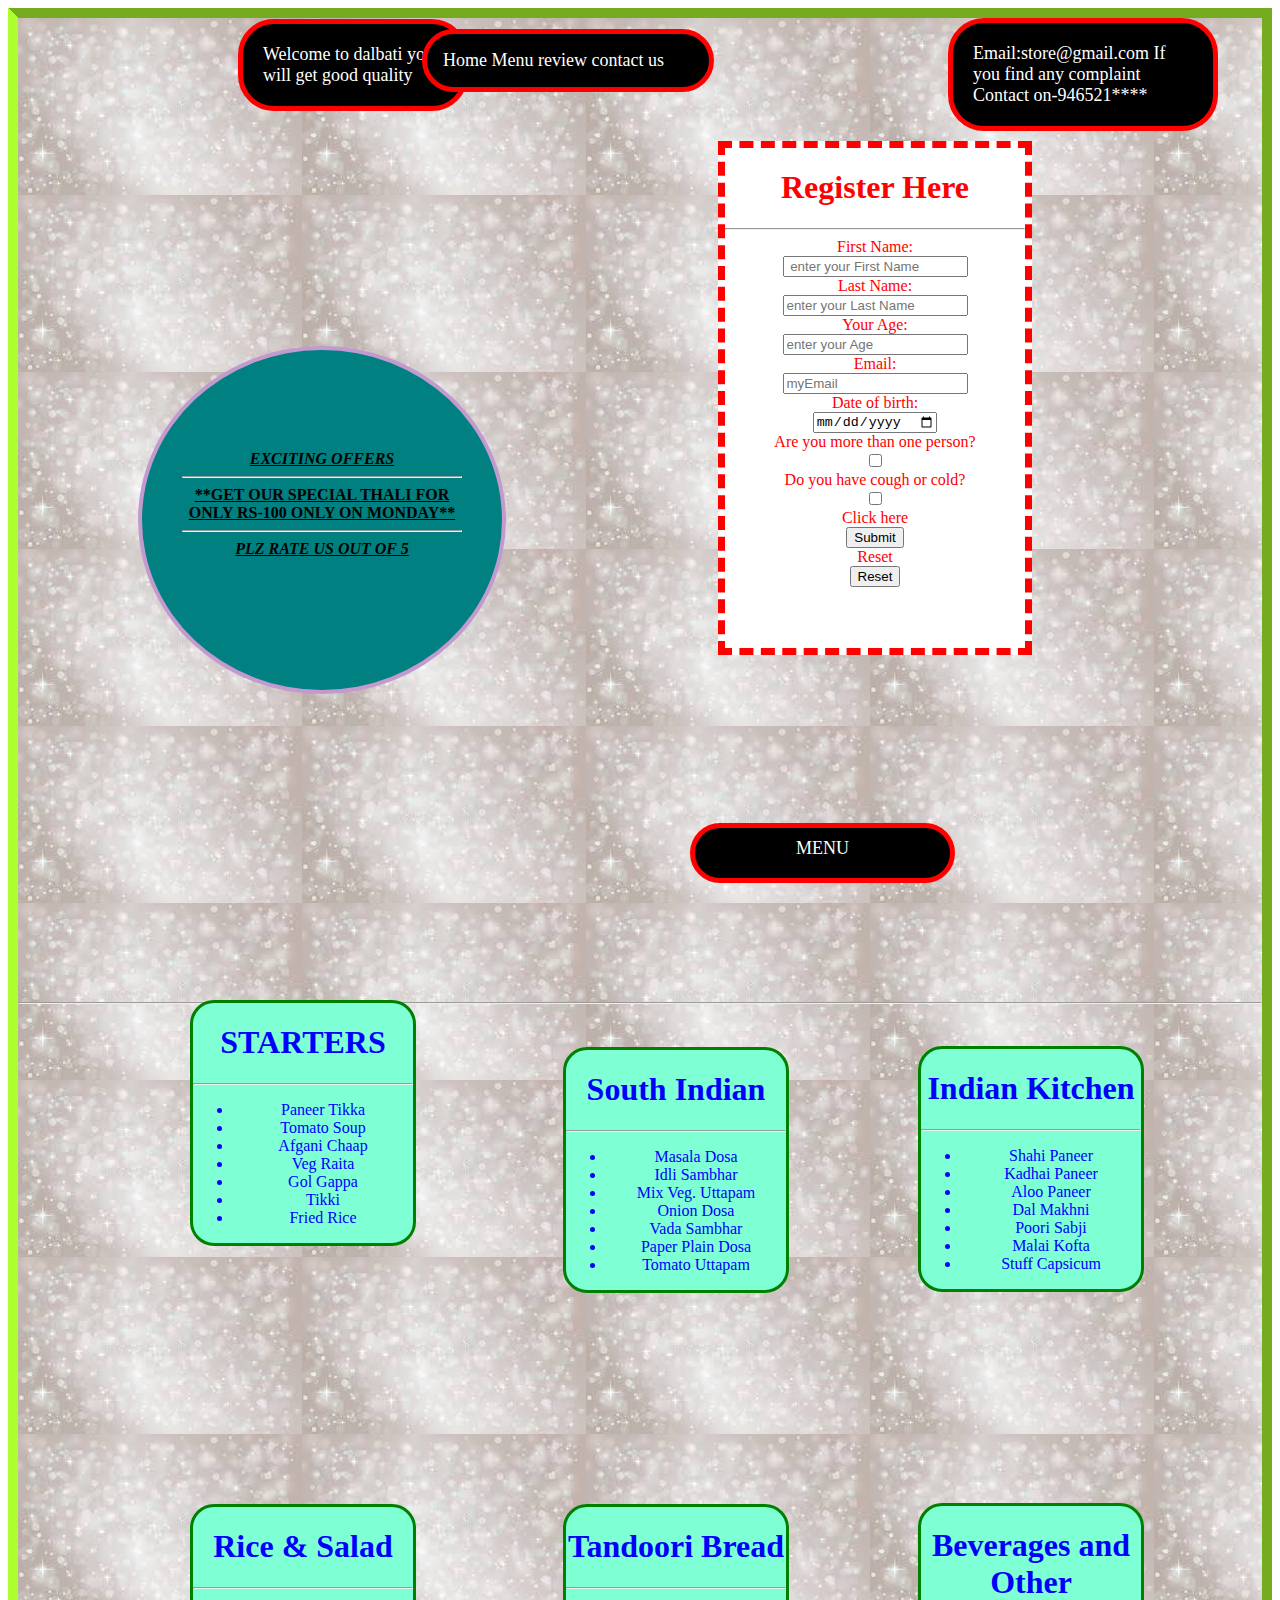
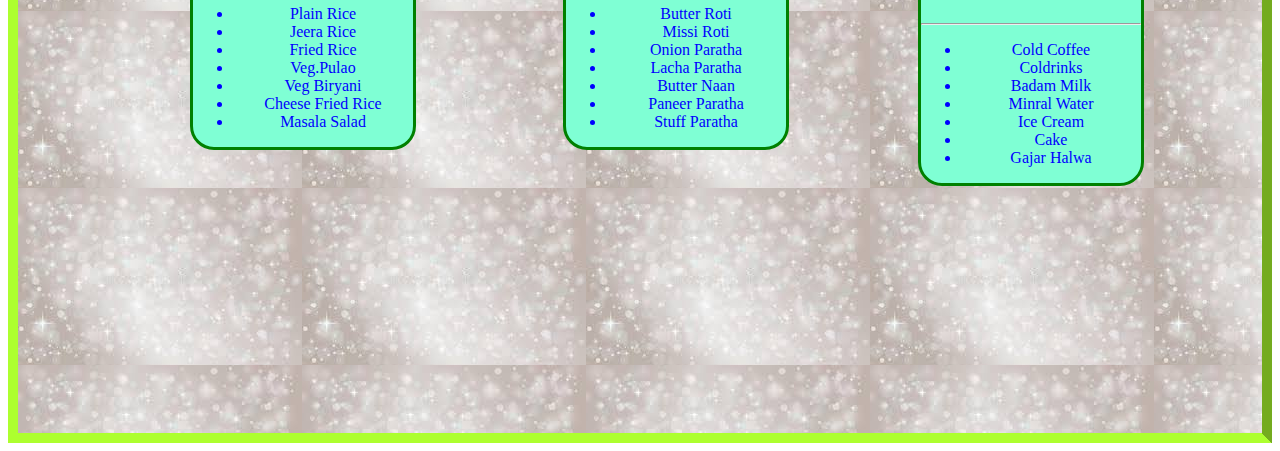
<file: index.html>
<!DOCTYPE html>
<html lang="en">
<head>
    <meta charset="UTF-8">
    <meta http-equiv="X-UA-Compatible" content="IE=edge">
    <meta name="viewport" content="width=device-width, initial-scale=1.0">
    <title>Document</title>
    <link rel="stylesheet" href="demo.css">
</head>
<body>
<div class="bg">
<div class="menu menu1">
Welcome to dalbati you will get good quality
</div>
<div class="menu menu2">
Home Menu review contact us
</div>
<div class="menu menu3">
Email:store@gmail.com If you find any complaint Contact on-946521****
</div>
<div class="forms">
<h1>Register Here</h1><hr>
<form action="./ssc.html">
First Name:<br><input type="text" placeholder=" enter your First Name"><br>
Last Name:<br><input type="text" placeholder="enter your Last Name"><br>
Your Age:</span><br><input type="text"placeholder="enter your Age"><br>
Email:<br><input type="email"placeholder="myEmail"><br>
Date of birth:<br><input type="date"><br>
Are you more than one person?<br><input type="checkbox"><br>
Do you have cough or cold?<br><input type="checkbox"><br>
Click here<br><input type="submit" placeholder="Submit here"><br>
Reset<br><input type="reset" placeholder="Reset">
</form>
</div>
<div class="circle">
    <i><b>EXCITING OFFERS</i><br>
    <hr>
    **GET OUR SPECIAL THALI FOR<br> 
    ONLY RS-100 ONLY ON MONDAY**<br>
    <hr>
   <i>PLZ RATE US OUT OF 5</i></b>
</div>
<div class="menu menu4">
MENU
</div> <hr>
<div class="food card1">
<h1>STARTERS</h1><hr>
<ul>
    <li>Paneer Tikka</li>
    <li>Tomato Soup</li>
    <li>Afgani Chaap</li>
    <li>Veg Raita</li>
    <li>Gol Gappa</li>
    <li>Tikki</li>
    <li>Fried Rice</li>
</ul>
</div>
<div class="food card2">
<h1>South Indian</h1><hr>
<ul>
    <li>Masala Dosa</li>
    <li>Idli Sambhar</li>
    <li>Mix Veg. Uttapam</li>
    <li>Onion Dosa</li>
    <li>Vada Sambhar</li>
    <li>Paper Plain Dosa</li>
    <li>Tomato Uttapam</li>
</ul>
</div>
<div class="food card3">
<h1>Indian Kitchen</h1><hr>
<ul>
    <li>Shahi Paneer</li>
    <li>Kadhai Paneer</li>
    <li>Aloo Paneer</li>
    <li>Dal Makhni</li>
    <li>Poori Sabji</li>
    <li>Malai Kofta</li>
    <li>Stuff Capsicum</li>
</ul>
</div>
<div class="food card4">
<h1>Rice & Salad</h1><hr>
<ul>
    <li>Plain Rice</li>
    <li>Jeera Rice</li>
    <li>Fried Rice</li>
    <li>Veg.Pulao</li>
    <li>Veg Biryani</li>
    <li>Cheese Fried Rice</li>
    <li>Masala Salad</li>
</ul>
</div>
<div class="food card5">
<h1>Tandoori Bread</h1><hr>
<ul>
    <li>Butter Roti</li>
    <li>Missi Roti</li>
    <li>Onion Paratha</li>
    <li>Lacha Paratha</li>
    <li>Butter Naan</li>
    <li>Paneer Paratha</li>
    <li>Stuff Paratha</li>
</ul>
</div>
<div class="food card6">
<h1>Beverages and Other</h1><hr>
<ul>
    <li>Cold Coffee</li>
    <li>Coldrinks</li>
    <li>Badam Milk</li>
    <li>Minral Water</li>
    <li>Ice Cream</li>
    <li>Cake</li>
    <li>Gajar Halwa</li>
</ul>
</div>
</div>
</body>
</html>
</file>
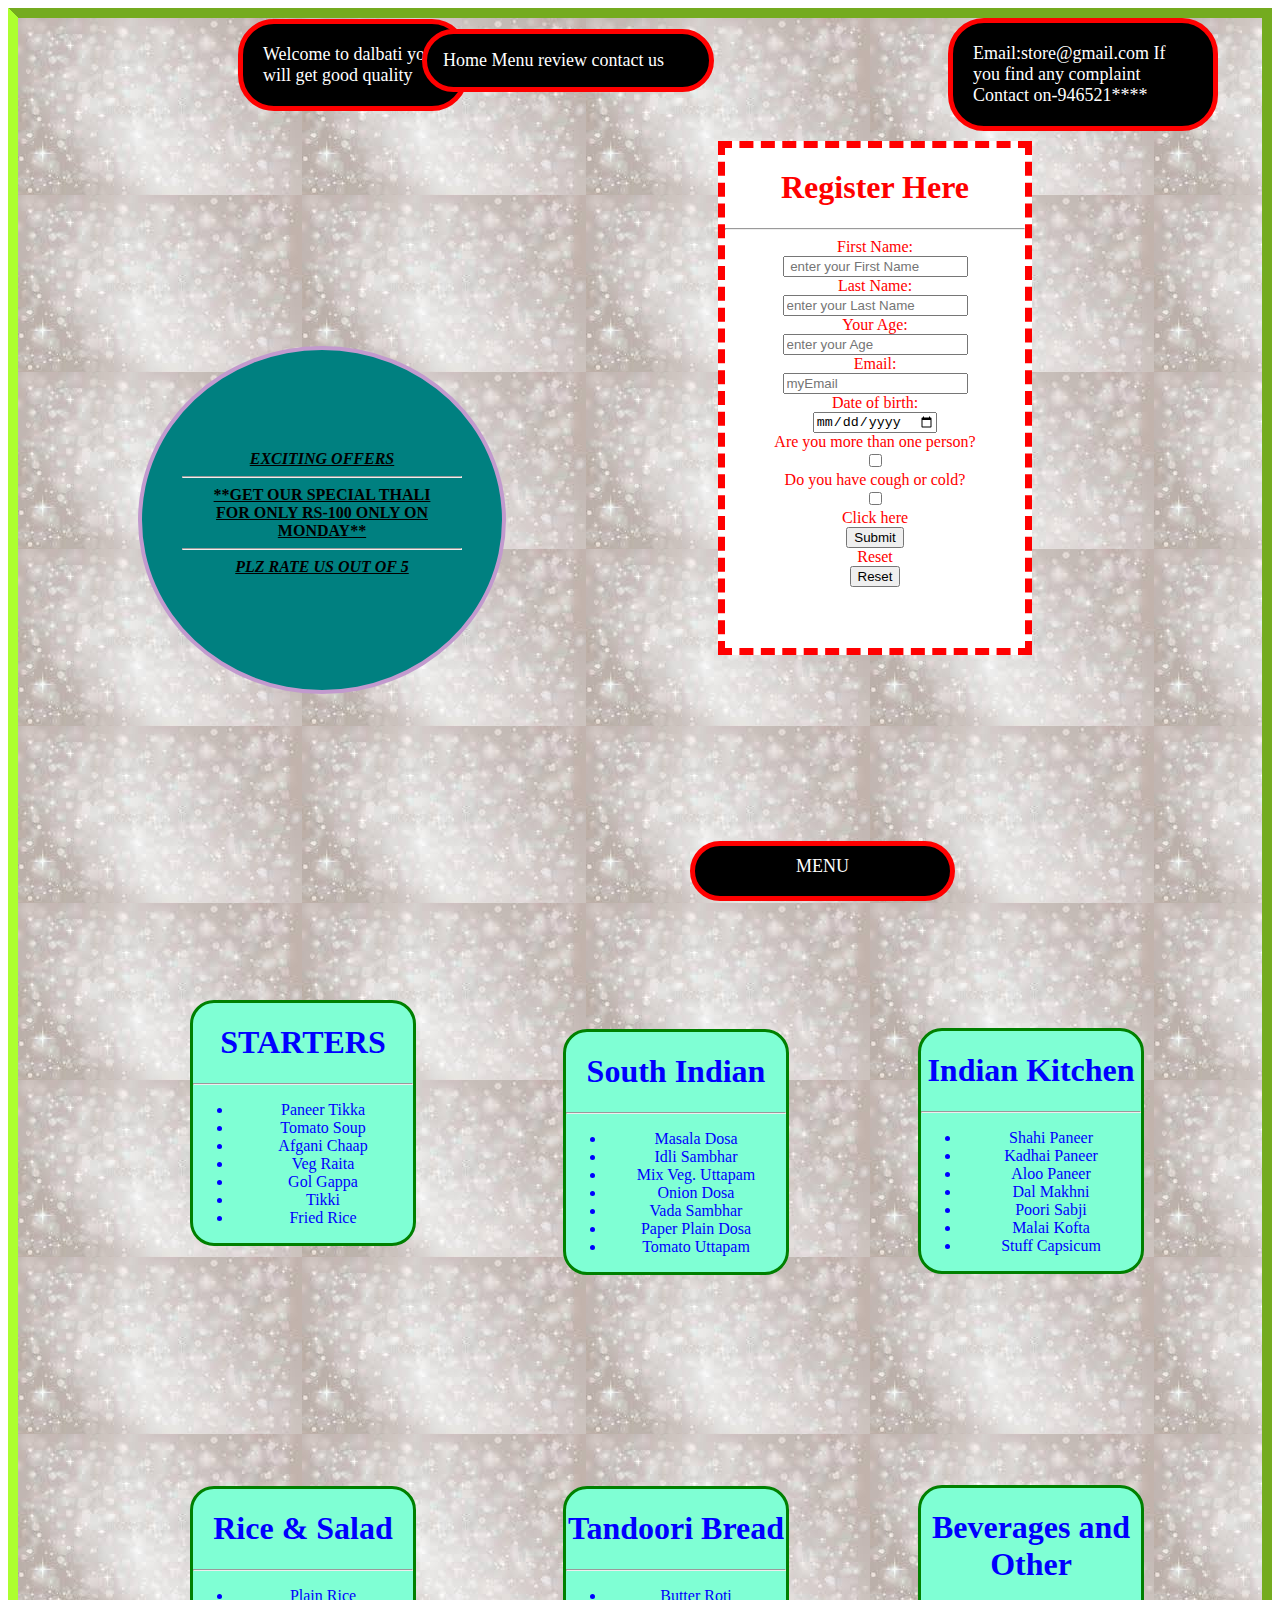
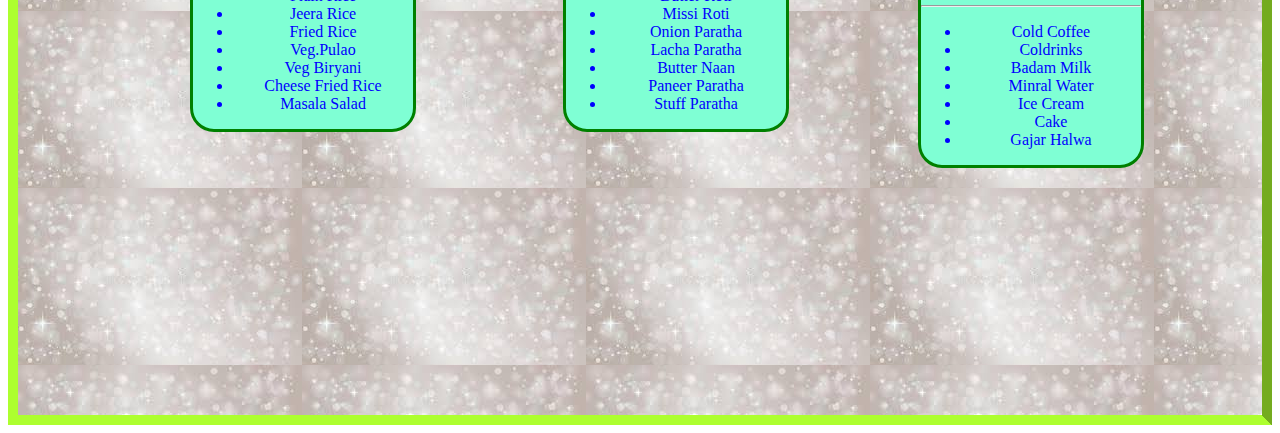
<file: demo.html>
<!DOCTYPE html>
<html lang="en">
<head>
    <meta charset="UTF-8">
    <meta http-equiv="X-UA-Compatible" content="IE=edge">
    <meta name="viewport" content="width=device-width, initial-scale=1.0">
    <title>Document</title>
    <link rel="stylesheet" href="demo.css">
</head>
<body>
<div class="bg">
<div class="menu menu1">
Welcome to dalbati you will get good quality
</div>
<div class="menu menu2">
Home Menu review contact us
</div>
<div class="menu menu3">
Email:store@gmail.com If you find any complaint Contact on-946521****
</div>
<div class="forms">
<h1>Register Here</h1><hr>
<form action="./ssc.html">
First Name:<br><input type="text" placeholder=" enter your First Name"><br>
Last Name:<br><input type="text" placeholder="enter your Last Name"><br>
Your Age:</span><br><input type="text"placeholder="enter your Age"><br>
Email:<br><input type="email"placeholder="myEmail"><br>
Date of birth:<br><input type="date"><br>
Are you more than one person?<br><input type="checkbox"><br>
Do you have cough or cold?<br><input type="checkbox"><br>
Click here<br><input type="submit" placeholder="Submit here"><br>
Reset<br><input type="reset" placeholder="Reset">
</form>
</div>
<div class="circle">
    <i><b>EXCITING OFFERS</i><br>
    <hr>
    **GET OUR SPECIAL THALI <br> 
    FOR ONLY RS-100 ONLY ON MONDAY**<br>
    <hr>
   <i>PLZ RATE US OUT OF 5</i></b>
</div>
<div class="menu menu4">
MENU
</div>
<div class="food card1">
<h1>STARTERS</h1><hr>
<ul>
    <li>Paneer Tikka</li>
    <li>Tomato Soup</li>
    <li>Afgani Chaap</li>
    <li>Veg Raita</li>
    <li>Gol Gappa</li>
    <li>Tikki</li>
    <li>Fried Rice</li>
</ul>
</div>
<div class="food card2">
<h1>South Indian</h1><hr>
<ul>
    <li>Masala Dosa</li>
    <li>Idli Sambhar</li>
    <li>Mix Veg. Uttapam</li>
    <li>Onion Dosa</li>
    <li>Vada Sambhar</li>
    <li>Paper Plain Dosa</li>
    <li>Tomato Uttapam</li>
</ul>
</div>
<div class="food card3">
<h1>Indian Kitchen</h1><hr>
<ul>
    <li>Shahi Paneer</li>
    <li>Kadhai Paneer</li>
    <li>Aloo Paneer</li>
    <li>Dal Makhni</li>
    <li>Poori Sabji</li>
    <li>Malai Kofta</li>
    <li>Stuff Capsicum</li>
</ul>
</div>
<div class="food card4">
<h1>Rice & Salad</h1><hr>
<ul>
    <li>Plain Rice</li>
    <li>Jeera Rice</li>
    <li>Fried Rice</li>
    <li>Veg.Pulao</li>
    <li>Veg Biryani</li>
    <li>Cheese Fried Rice</li>
    <li>Masala Salad</li>
</ul>
</div>
<div class="food card5">
<h1>Tandoori Bread</h1><hr>
<ul>
    <li>Butter Roti</li>
    <li>Missi Roti</li>
    <li>Onion Paratha</li>
    <li>Lacha Paratha</li>
    <li>Butter Naan</li>
    <li>Paneer Paratha</li>
    <li>Stuff Paratha</li>
</ul>
</div>
<div class="food card6">
<h1>Beverages and Other</h1><hr>
<ul>
    <li>Cold Coffee</li>
    <li>Coldrinks</li>
    <li>Badam Milk</li>
    <li>Minral Water</li>
    <li>Ice Cream</li>
    <li>Cake</li>
    <li>Gajar Halwa</li>
</ul>
</div>
</div>
</body>
</html>
</file>
<file: demo.css>
.bg{
  background-image: url("./bg.jpg");
  border-style: inset outset;
  border-color: greenyellow;
  border-width: 10px;
}
.menu{
  display: inline-block;
font-size: large;
color: white;
background-color: black;
border-radius: 4ch;
border-color:  red;
border-width: 5px;
border-style: solid;
position: absolute;
}

.menu1{width: 180px;
padding: 20px;
position: relative;
bottom: 20px;
left: 220px;
}
.menu2{
  width: 250px;
  padding: 1rem;
  position: relative;
  bottom: 35px;
  left: 170px;
}
.menu3{width:220px;
  padding: 20px;
  position: relative;
  left: 400px;
}
.forms{
  font-color:red;
  color: red;
  background-color: white;
  width: 300px;
  height: 500px;
  border: 7px;
  border-style: dashed ;
  text-align: center;
position: relative;
top: 10px;
left: 700px;
justify-content: space-between;
}
.circle{
  text-decoration: underline ;
  justify-content: space-evenly;
  padding: 100px 40px 100px 40px;
  margin-top: 1px;
  text-align: center;
  width: 280px;height: 140px;
  background-color: teal;
  border-radius: 50%;
  border: 4px;
  border-style:solid;
  border-color: rgb(194, 154, 206);
  display:inline-block;flex-flow: row wrap;
  position: relative;
  bottom: 300px;
  left: 120px;
}
.menu4{text-align: center;
  width: 155px;height:30px;padding: 10px 50px 10px 50px;
  position: relative;left:300px;
}
.food{
color: blue;
background-color: aquamarine;
width: 220px;
border-radius: 3ch;
border-color: green;
border-style: solid;
text-align: center;
}
.card1{
  position: absolute;
 left: 190px ;top:1000px ;
}
.card2{
position: relative;
left: 545px;top: 35px; ;
}
.card3{
position: relative;
left:900px ;bottom:212px ;
}
.card4{
position: absolute;
left: 190px;
}
.card5{
position: relative;
left:545px ;
}
.card6{
position: relative;
left:900px ;bottom:247px;
}
</file>
